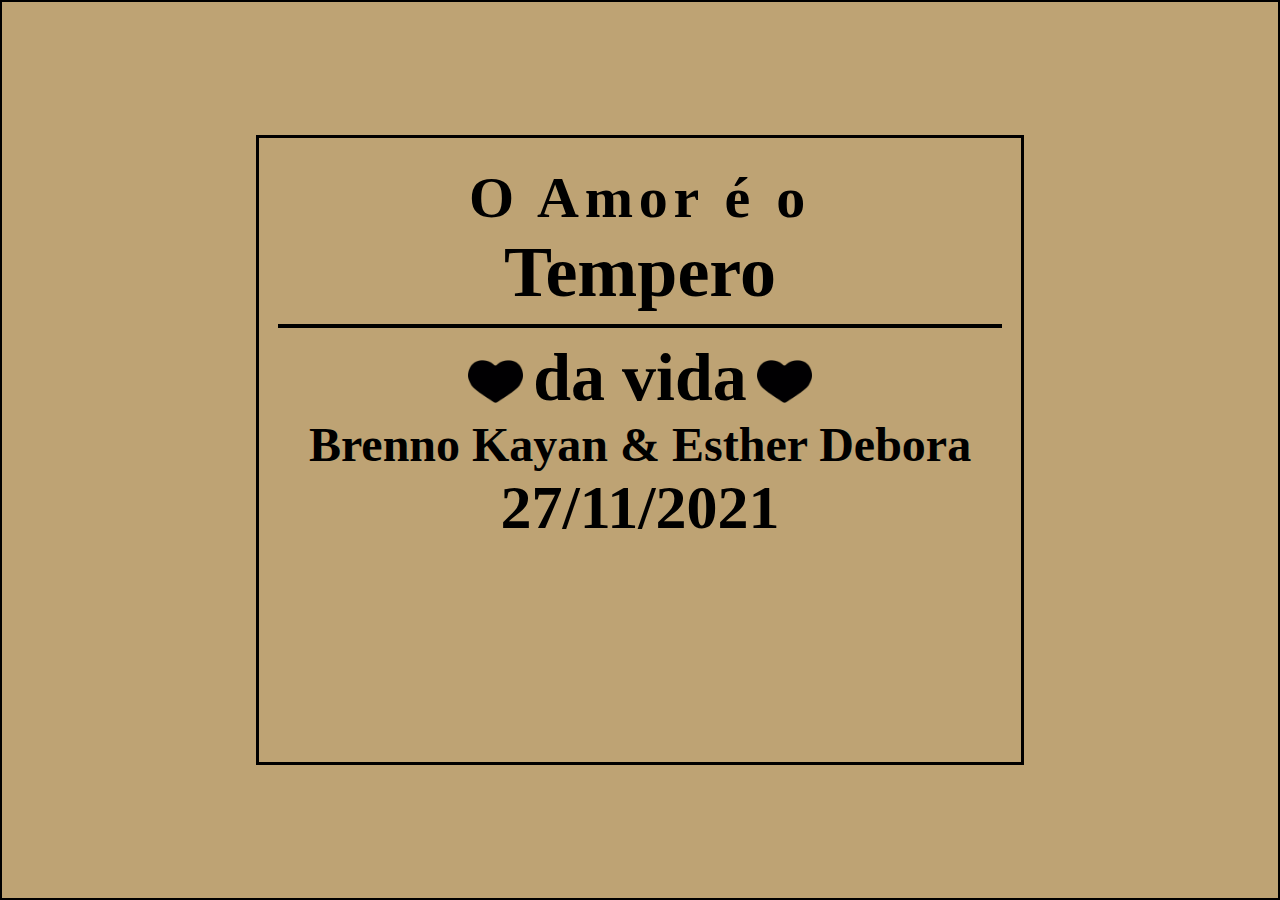
<file: index.html>
<!DOCTYPE html>
<html lang="en">
<head>
    <meta charset="UTF-8">
    <meta http-equiv="X-UA-Compatible" content="IE=edge">
    <meta name="viewport" content="width=device-width, initial-scale=1.0">
    <link rel="stylesheet" href="style.css">
    <title>Document</title>
</head>
<body>
    <div class="fundo">
        <div class="meio">
            <div class="texto1">
                <h2>O Amor é o </h2>
                <h1>Tempero</h1>
                
            </div>
            <div class="linha_do_meio"></div>
            <div class="texto2">
                <img src="./coracao.png" alt="coração decorativo">
                <h2>da vida</h2>
                <img src="./coracao.png" alt="coração decorativo">
            </div>
            <div class="texto1">
                <h4>Brenno Kayan & Esther Debora</h4>
                <h3>27/11/2021</h3>
            </div>
        </div>
    </div>
</body>
</html>
</file>
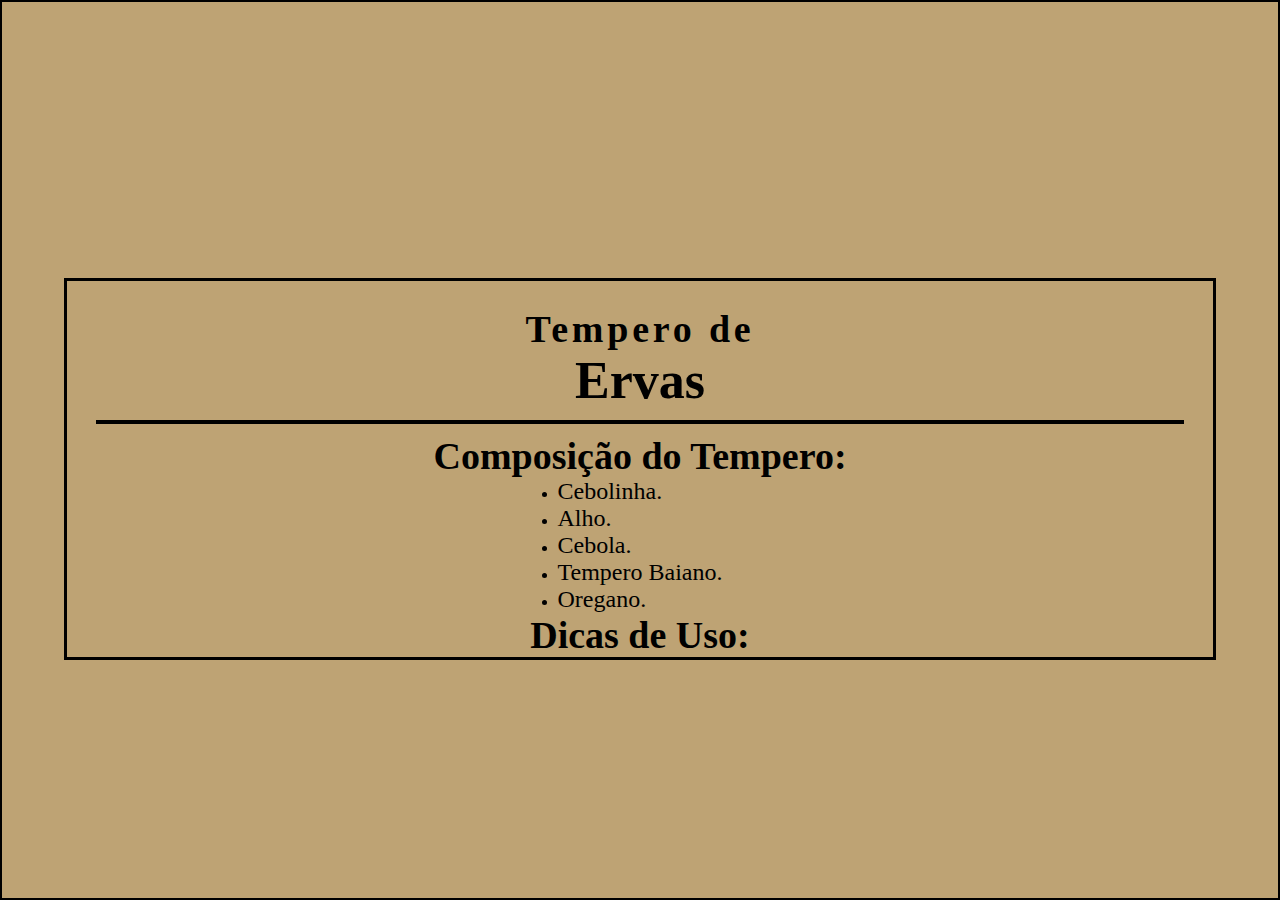
<file: Tempero1/index.html>
<!DOCTYPE html>
<html lang="pt-br">
<head>
    <meta charset="UTF-8">
    <meta http-equiv="X-UA-Compatible" content="IE=edge">
    <meta name="viewport" content="width=device-width, initial-scale=1.0">
    <link rel="stylesheet" href="style.css">
    <title>Tempero de Ervas</title>
</head>
<body>
    <div class="fundo">
        <div class="meio">
            <div class="texto1">
                <h2>Tempero de</h2>
                <h1>Ervas</h1>
                
            </div>
            <div class="linha_do_meio"></div>
            <div class="texto2">
                <h2>Composição do Tempero:</h2>
                
            </div>
            <div class="texto3">
                <ul>
                    <li>
                        <P> Cebolinha.</P>
                    </li>
                    <li>
                        <P> Alho.</P>
                    </li>
                    <li>
                        <P> Cebola.</P>
                    </li>
                    <li>
                        <P> Tempero Baiano.</P>
                    </li>
                    <li>
                        <P> Oregano.</P>
                    </li>

                </ul>
                <h4></h4>
                <h3></h3>
            </div>
            <div class="texto2">
                <h2>Dicas de Uso:</h2>    
            </div>
            <div class="texto3">
                
            </div>
        </div>
    </div>
</body>
</html>
</file>
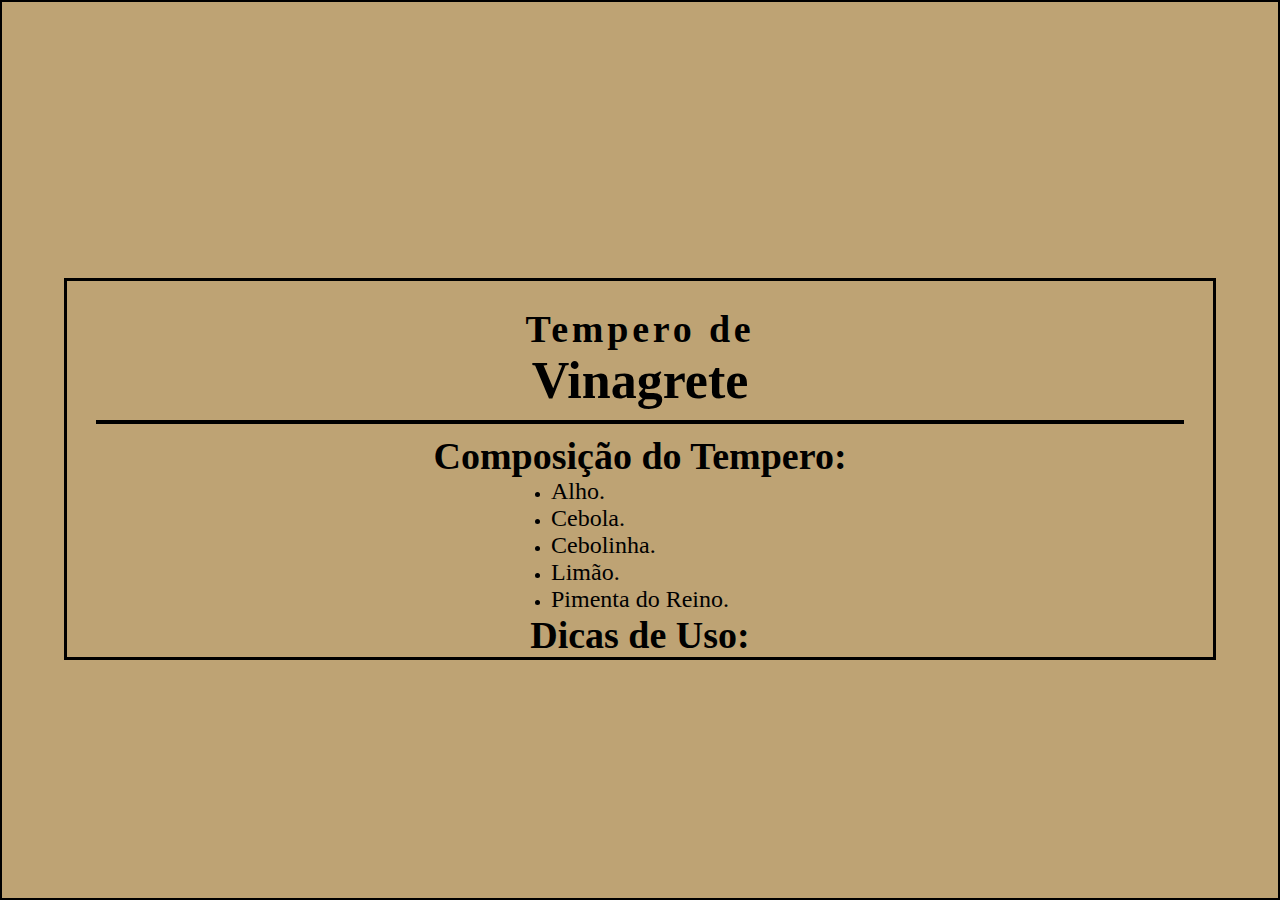
<file: Tempero2/index.html>
<!DOCTYPE html>
<html lang="pt-br">
<head>
    <meta charset="UTF-8">
    <meta http-equiv="X-UA-Compatible" content="IE=edge">
    <meta name="viewport" content="width=device-width, initial-scale=1.0">
    <link rel="stylesheet" href="style.css">
    <title>Tempero de Vinagrete</title>
</head>
<body>
    <div class="fundo">
        <div class="meio">
            <div class="texto1">
                <h2>Tempero de</h2>
                <h1>Vinagrete</h1>
                
            </div>
            <div class="linha_do_meio"></div>
            <div class="texto2">
                <h2>Composição do Tempero:</h2>
                
            </div>
            <div class="texto3">
                <ul>
                    <li>
                        <P> Alho.</P>
                    </li>
                    <li>
                        <P> Cebola.</P>
                    </li>
                    <li>
                        <P> Cebolinha.</P>
                    </li>
                    <li>
                        <P> Limão.</P>
                    </li>
                    <li>
                        <P> Pimenta do Reino.</P>
                    </li>
                </ul>
                <h4></h4>
                <h3></h3>
            </div>
            <div class="texto2">
                <h2>Dicas de Uso:</h2>    
            </div>
            <div class="texto3">
                
            </div>
        </div>
    </div>
</body>
</html>
</file>
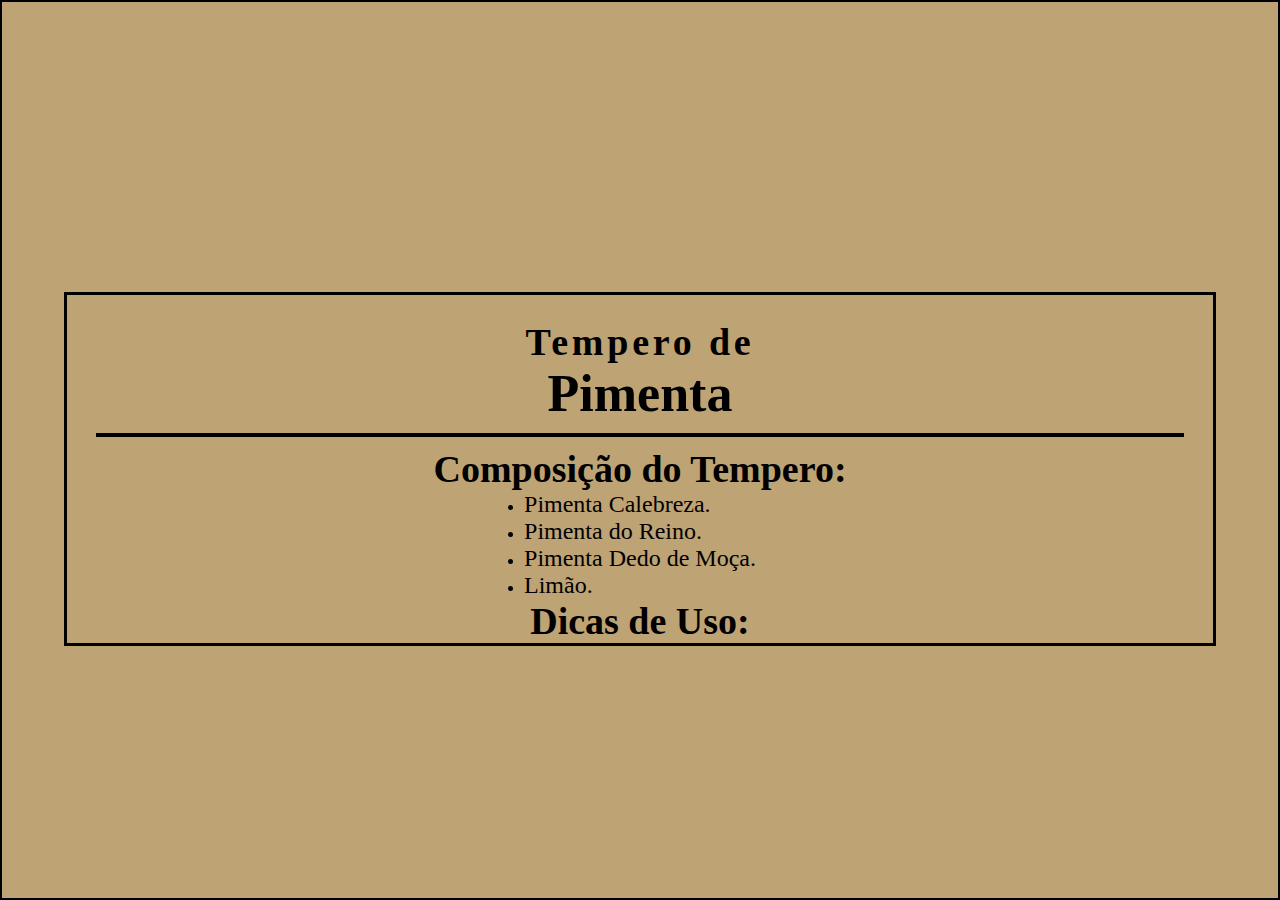
<file: Tempero3/index.html>
<!DOCTYPE html>
<html lang="pt-br">
<head>
    <meta charset="UTF-8">
    <meta http-equiv="X-UA-Compatible" content="IE=edge">
    <meta name="viewport" content="width=device-width, initial-scale=1.0">
    <link rel="stylesheet" href="style.css">
    <title>Tempero de Pimenta</title>
</head>
<body>
    <div class="fundo">
        <div class="meio">
            <div class="texto1">
                <h2>Tempero de</h2>
                <h1>Pimenta</h1>
                
            </div>
            <div class="linha_do_meio"></div> 
            <div class="texto2">
                <h2>Composição do Tempero:</h2>
                
            </div>
            <div class="texto3">
                <ul>
                    <li>
                        <P> Pimenta Calebreza.</P>
                    </li>
                    <li>
                        <P>  Pimenta do Reino.</P>
                    </li>
                    <li>
                        <P> Pimenta Dedo de Moça.</P>
                    </li>
                    <li>
                        <P> Limão.</P>
                    </li>

                </ul>
                <h4></h4>
                <h3></h3>
            </div>
            <div class="texto2">
                <h2>Dicas de Uso:</h2>    
            </div>
            <div class="texto3">

            </div>
        </div>
    </div>
</body>
</html>
</file>
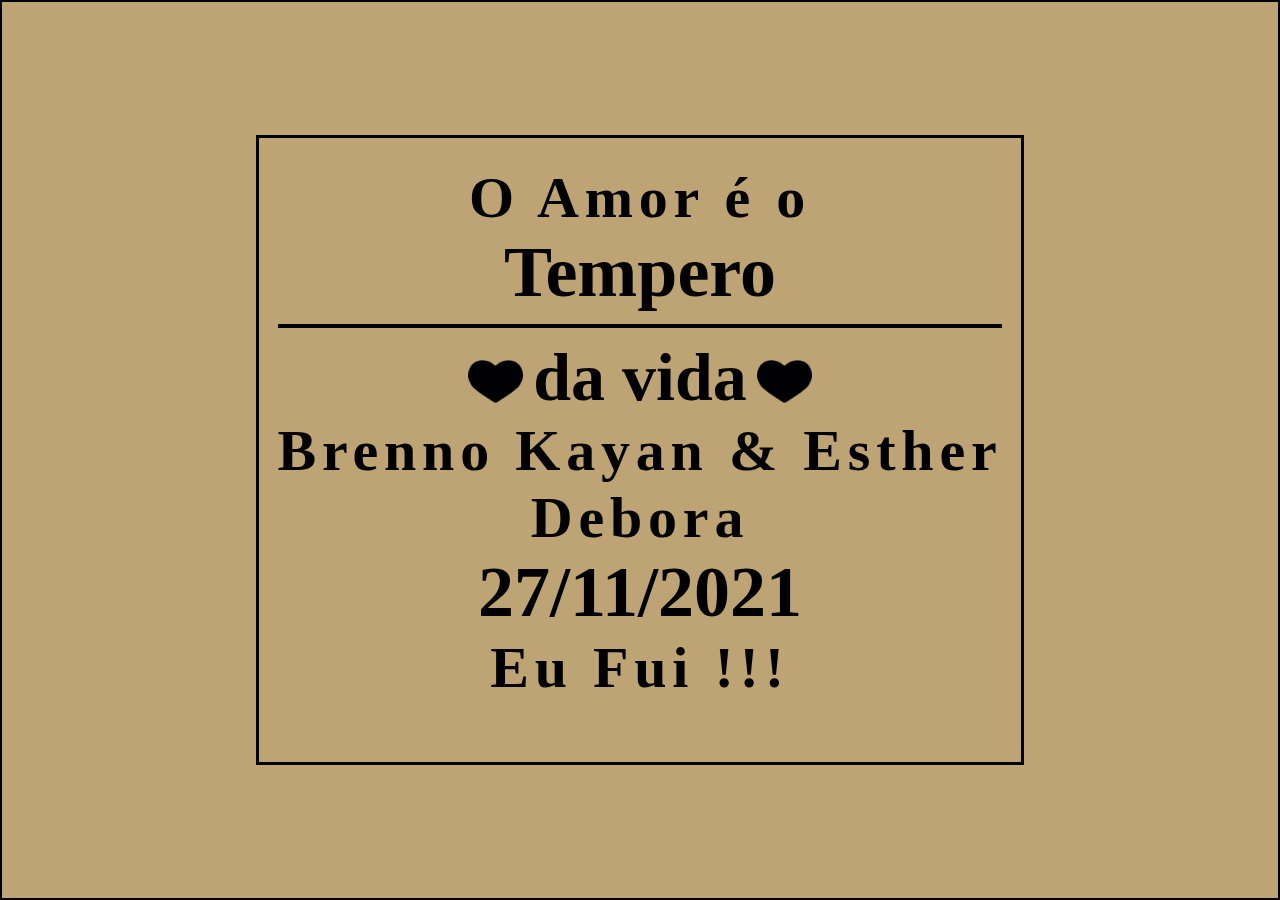
<file: catao.html>
<!DOCTYPE html>
<html lang="en">
<head>
    <meta charset="UTF-8">
    <meta http-equiv="X-UA-Compatible" content="IE=edge">
    <meta name="viewport" content="width=device-width, initial-scale=1.0">
    <link rel="stylesheet" href="style.css">
    <title>Document</title>
</head>
<body>
    <div class="fundo">
        <div class="meio">
            <div class="texto1">
                <h2>O Amor é o </h2>
                <h1>Tempero</h1>
                
            </div>
            <div class="linha_do_meio">
                
            </div>
            <div class="texto2">
                <img src="./coracao.png" alt="coração decorativo">
                <h2>da vida</h2>
                <img src="./coracao.png" alt="coração decorativo">
            </div>
            <div class="texto1">
                <h2>Brenno Kayan & Esther Debora</h2>
                <h1>27/11/2021</h1>
                <h2>Eu Fui !!!</h2>
                
            </div>
        </div>
    </div>
</body>
</html>
</file>
<file: style.css>
*{
    margin: 0%;
    padding: 0%;
    box-sizing: border-box;
}
.fundo{
    background: #bea374;
    height: 100vh;
    width: 100vw;
    display: flex;
    justify-content: center;
    align-items: center;
    border: 2.5px solid #000;
}
.meio{
    border: 3.8px solid #000;
    height: 70vh;
    width: 60vw;
    display: flex;
    justify-content: start;
    align-items: center;
    flex-direction: column;
    padding-top: 2%;
}
.texto1{
    text-align: center;
    
}
.texto1 h1{
    font-size: 72px;

}
.texto1 h2{
    font-size: 58px;
    letter-spacing: 0.1em;

}
.texto1 h3{
    font-size: 62px;

}
.texto1 h4{
    font-size: 48px;

}
.linha_do_meio{
    margin: 10px 0px;
    border: 2px solid #000;
    width: 95%;
}
.texto2{
    text-align: center;
    display:flex;
    justify-items: center;
    align-items: flex-end;
}
.texto2 h2{
    font-size: 68px;
    margin: 0px 10px;

}
.texto2 img{
    margin-bottom:8px;
    height: 55px;
    width: 55px;
}
</file>
<file: Tempero1/style.css>
*{
    margin: 0%;
    padding: 0%;
    box-sizing: border-box;
}
.fundo{
    background: #bea374;
    height: 100vh;
    width: 100vw;
    display: flex;
    justify-content: center;
    align-items: center;
    border: 2.5px solid #000;
    
}
.meio{
    border: 3.8px solid #000;
    height: auto;
    width: 90vw;
    display: flex;
    justify-content: start;
    align-items: center;
    flex-direction: column;
    margin-top: 3%;
    padding-top: 2%;
}
.texto1{
    text-align: center;
    
}
.texto1 h1{
    font-size: 52px;

}
.texto1 h2{
    font-size: 38px;
    letter-spacing: 0.1em;

}
.texto1 h3{
    font-size: 52px;

}
.texto1 h4{
    font-size: 38px;

}
.linha_do_meio{
    margin: 10px 0px;
    border: 2px solid #000;
    width: 95%;
}
.texto2{
    text-align: center;
    display:flex;
    justify-items: center;
    align-items: flex-end;
}
.texto2 h2{
    font-size: 38px;
    margin: 0px 10px;

}
.texto3{
    
    display:flex;
    justify-content: center;
    align-items: center;
    text-justify: distribute;
    height: 100%;
    width: 95%;
}
.texto3 p{
    font-size: 24px;
}
</file>
<file: Tempero2/style.css>
*{
    margin: 0%;
    padding: 0%;
    box-sizing: border-box;
}
.fundo{
    background: #bea374;
    height: 100vh;
    width: 100vw;
    display: flex;
    justify-content: center;
    align-items: center;
    border: 2.5px solid #000;
    
}
.meio{
    border: 3.8px solid #000;
    height: auto;
    width: 90vw;
    display: flex;
    justify-content: start;
    align-items: center;
    flex-direction: column;
    margin-top: 3%;
    padding-top: 2%;
}
.texto1{
    text-align: center;
    
}
.texto1 h1{
    font-size: 52px;

}
.texto1 h2{
    font-size: 38px;
    letter-spacing: 0.1em;

}
.texto1 h3{
    font-size: 52px;

}
.texto1 h4{
    font-size: 38px;

}
.linha_do_meio{
    margin: 10px 0px;
    border: 2px solid #000;
    width: 95%;
}
.texto2{
    text-align: center;
    display:flex;
    justify-items: center;
    align-items: flex-end;
}
.texto2 h2{
    font-size: 38px;
    margin: 0px 10px;

}
.texto3{
    
    display:flex;
    justify-content: center;
    align-items: center;
    text-justify: distribute;
    height: 100%;
    width: 95%;
}
.texto3 p{
    font-size: 24px;
}
</file>
<file: Tempero3/style.css>
*{
    margin: 0%;
    padding: 0%;
    box-sizing: border-box;
}
.fundo{
    background: #bea374;
    height: 100vh;
    width: 100vw;
    display: flex;
    justify-content: center;
    align-items: center;
    border: 2.5px solid #000;
    
}
.meio{
    border: 3.8px solid #000;
    height: auto;
    width: 90vw;
    display: flex;
    justify-content: start;
    align-items: center;
    flex-direction: column;
    margin-top: 3%;
    padding-top: 2%;
}
.texto1{
    text-align: center;
    
}
.texto1 h1{
    font-size: 52px;

}
.texto1 h2{
    font-size: 38px;
    letter-spacing: 0.1em;

}
.texto1 h3{
    font-size: 52px;

}
.texto1 h4{
    font-size: 38px;

}
.linha_do_meio{
    margin: 10px 0px;
    border: 2px solid #000;
    width: 95%;
}
.texto2{
    text-align: center;
    display:flex;
    justify-items: center;
    align-items: flex-end;
}
.texto2 h2{
    font-size: 38px;
    margin: 0px 10px;

}
.texto3{
    
    display:flex;
    justify-content: center;
    align-items: center;
    text-justify: distribute;
    height: 100%;
    width: 95%;
}
.texto3 p{
    font-size: 24px;
}
</file>
